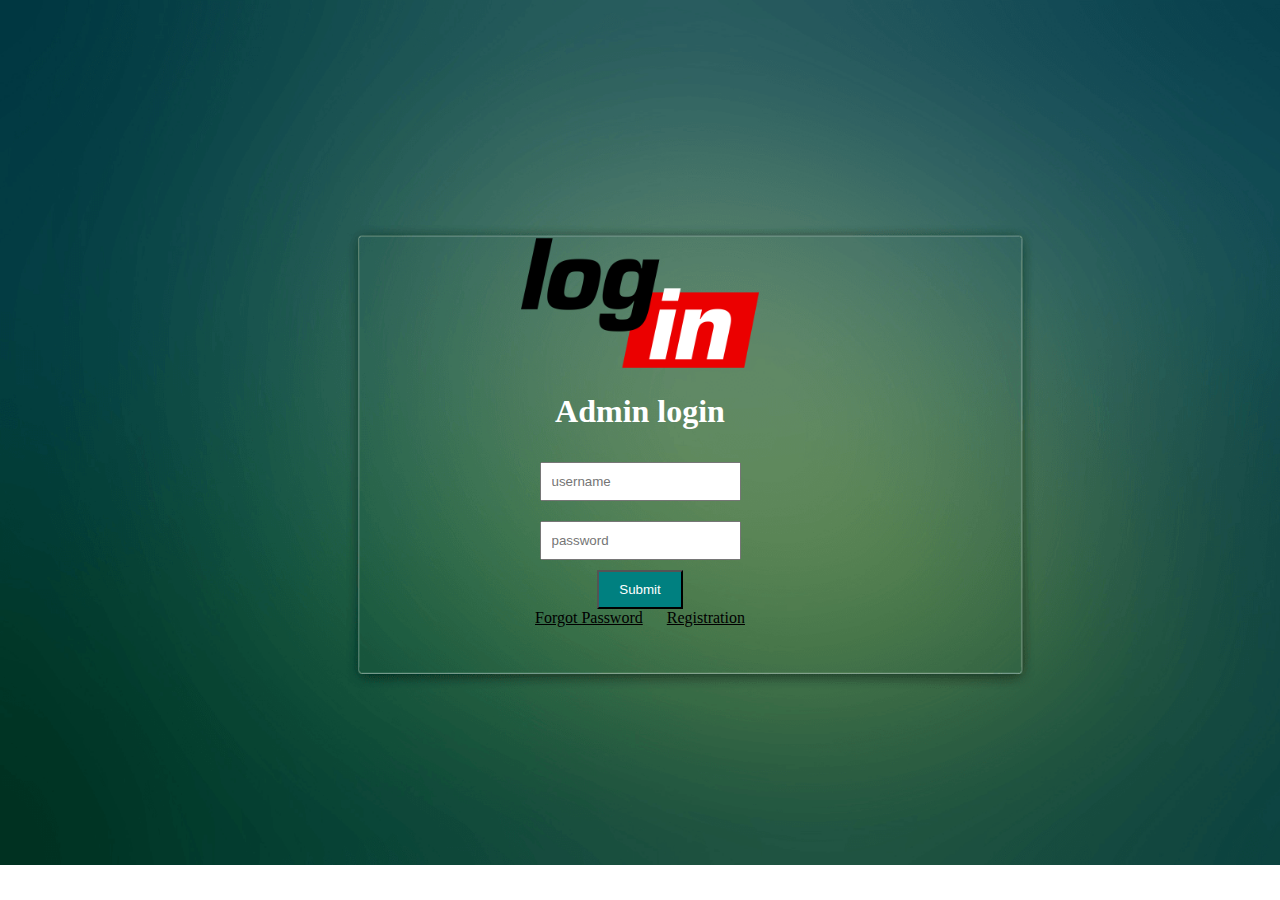
<file: index.html>
<!DOCTYPE html>
<html>
<head>
	<meta charset="utf-8">
	<meta name="viewport" content="width=device-width, initial-scale=1">
	<title> login </title>
	<link rel="stylesheet" type="text/css" href="style.css">
</head>
<body>
<form class="form">
	<img src="./login.png" height="130">
<h1 class="text">Admin login</h1>
	<div>
	<input type="text" placeholder="username" class="input">
</div>
<div>
	<input type="password" placeholder="password" class="input">
</div> 
<button class="button">Submit</button>
<div>
	<a href="forgot_password.html" class="link">Forgot Password</a>
	<a href="registration.html"class="link">Registration</a>
</div>  
</form>
</body>
</html>
</file>
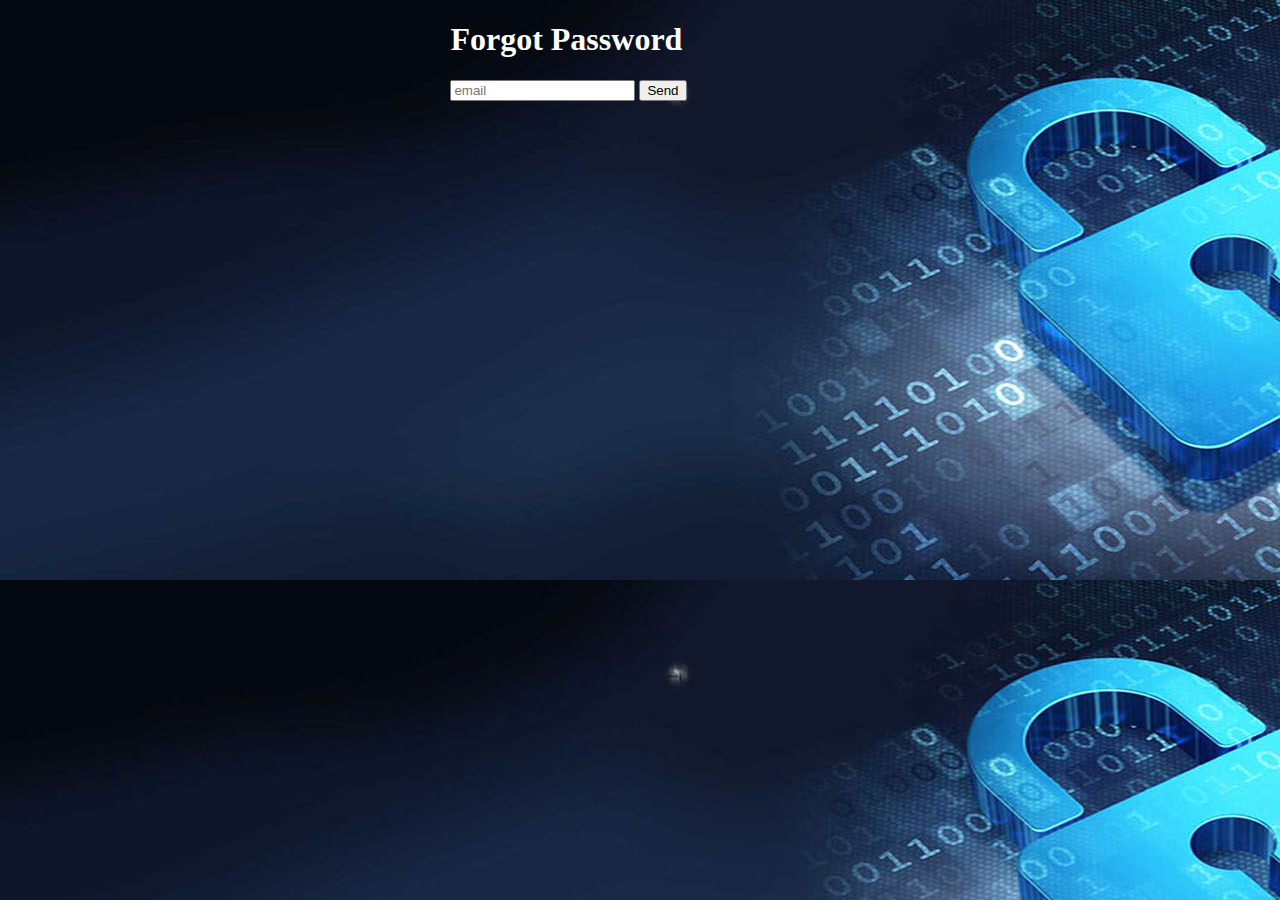
<file: forgot_password.html>
<!DOCTYPE html>
<html lang="en">
<head>
    <meta charset="UTF-8">
    <meta http-equiv="X-UA-Compatible" content="IE=edge">
    <meta name="viewport" content="width=device-width, initial-scale=1.0">
    <title>ForgotPasswrod</title>
    <link rel="stylesheet" href="forgot_password.css">
</head>
<body>
   <div class="content">
    <h1>Forgot Password</h1>
    <form>
        <input type="text" placeholder="email">
        <button>Send</button>
    </form>
   </div>
</body>
</html>
</file>
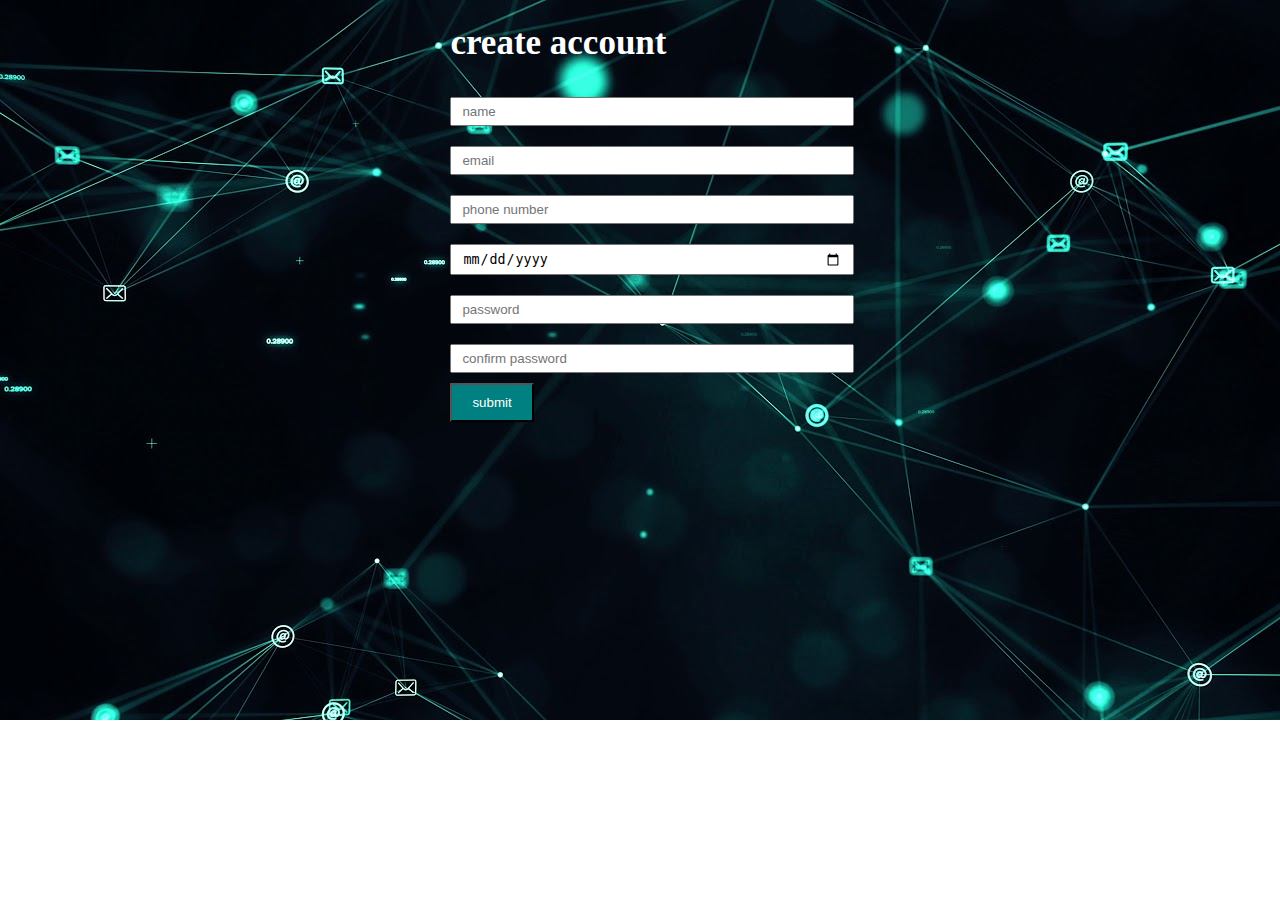
<file: registration.html>
<!DOCTYPE html>
<html>
<head>
	<meta charset="utf-8">
	<meta name="viewport" content="width=device-width, initial-scale=1">
	<title>registration</title>
<link rel="stylesheet" type="text/css" href="./registration.css">

</head>
<body>
	<div class="content">
		
		
<h1>create account</h1>
<form>
	<input type="text" placeholder="name" name="">
	<input type="text" placeholder="email" name="">
	<input type="number" placeholder="phone number" name="">
	<input type="date" placeholder="date of barth" name="">
	<input type="password" placeholder="password" name="">
	<input type="password" placeholder="confirm password" name="">
	<button class="button">submit</button>
</form>
	</div>
</body>
</html>
</file>
<file: style.css>
body{
	background: url('./bg.png');
	background-size: cover;
	background-repeat: no-repeat;
	text-align: center;
}
.form{
	margin:238px 100px;
}

.input{
	padding: 10px;
	margin: 10px;
}

.button{
	padding: 10px 20px;
	transition: 0.5s;
	background: teal;
	color: white;
}

.button:hover{
	
	background: transparent;
}
.text{
	color: white;
}
.link{
	color: black;
	margin: 10px;
}
</file>
<file: forgot_password.css>
body{
    background: url("./Forgot_image.jpg");
}
h1{
    color: white;
}

.content{
    width: 30%;
    margin:auto;
}
</file>
<file: registration.css>
body{
   background: url("./registration.jpg");
   background-repeat: no-repeat  ;
   background-size: cover;
}
.content{
 width: 30%;
    margin:auto;
   }
   h1{
      color: white;
      font-size: 35px;
   }

   form input{
      width: 100%;
      margin: 10px 0;
      padding: 5px 10px;
   }
   .button{
      padding: 10px 20px;
      transition: 0.5s;
      background: teal;
      color: white;
   }
   
   .button:hover{
      
      background: transparent;
   }
</file>
